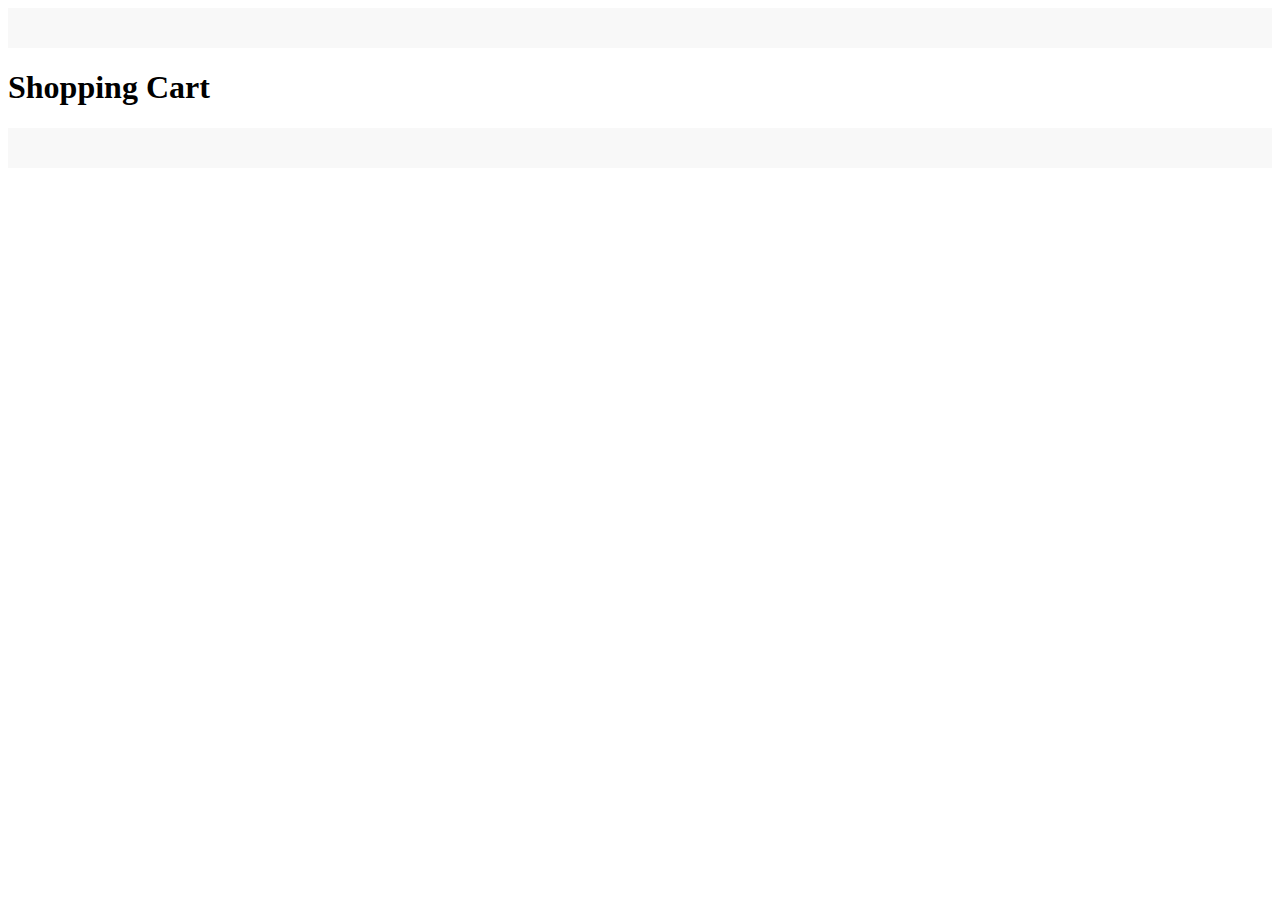
<file: cart.html>
<!DOCTYPE html>
<html>
<head>
  <title>Shopping Cart</title>
  <link rel="stylesheet" type="text/css" href="css.css">
</head>
<body>
  <header>
    <!-- Navigation bar -->
  </header>

  <main>
    <h1>Shopping Cart</h1>
    <!-- Add cart items and total price here -->
  </main>

  <footer>
    <!-- Add footer content here -->
  </footer>
</body>
</html>
</file>
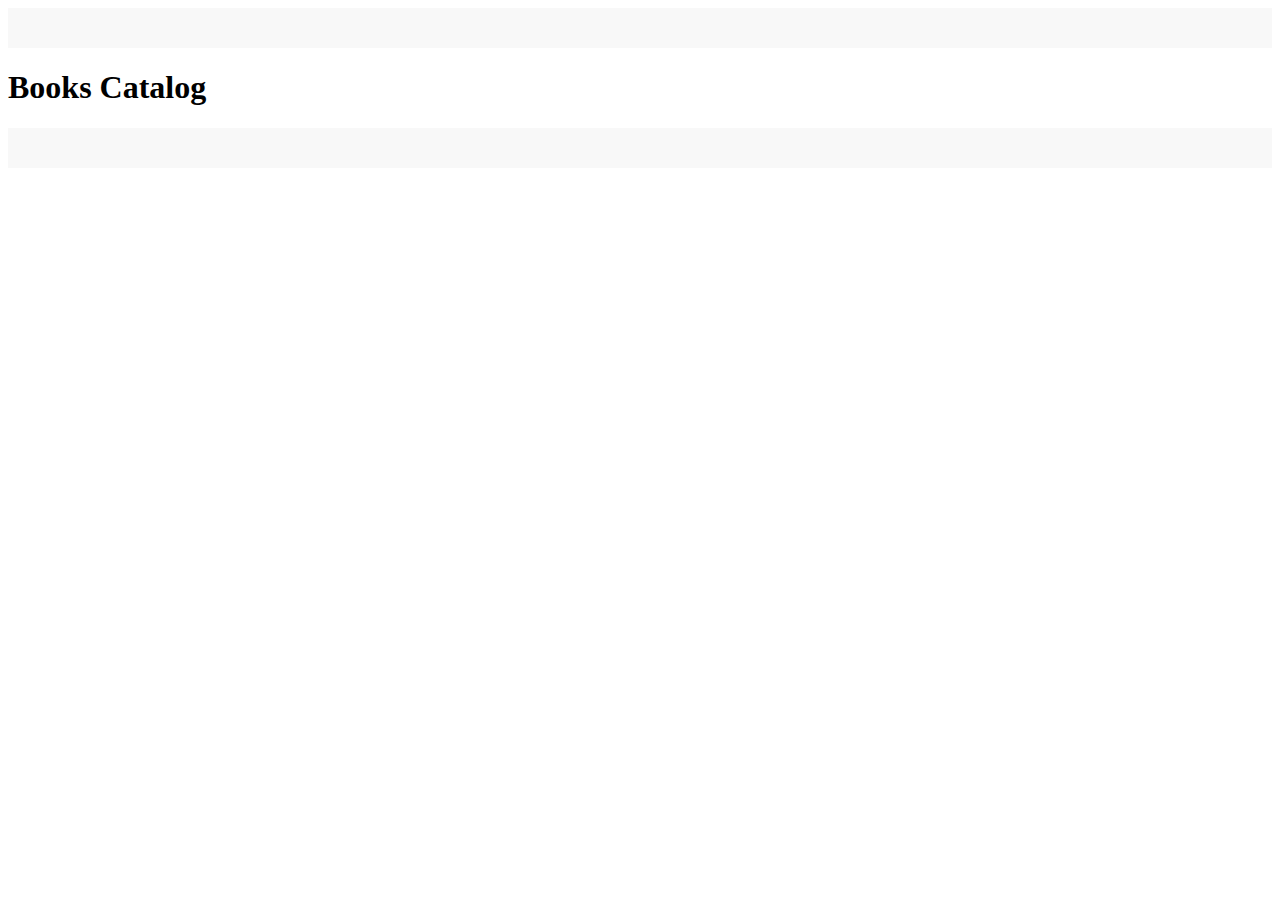
<file: catalog.html>
<!DOCTYPE html>
<html>
<head>
  <title>Books Catalog</title>
  <link rel="stylesheet" type="text/css" href="css.css">
</head>
<body>
  <header>
    <!-- Navigation bar -->
  </header>

  <main>
    <h1>Books Catalog</h1>
    <!-- Add book listings or categories here -->
  </main>

  <footer>
    <!-- Add footer content here -->
  </footer>
</body>
</html>
</file>
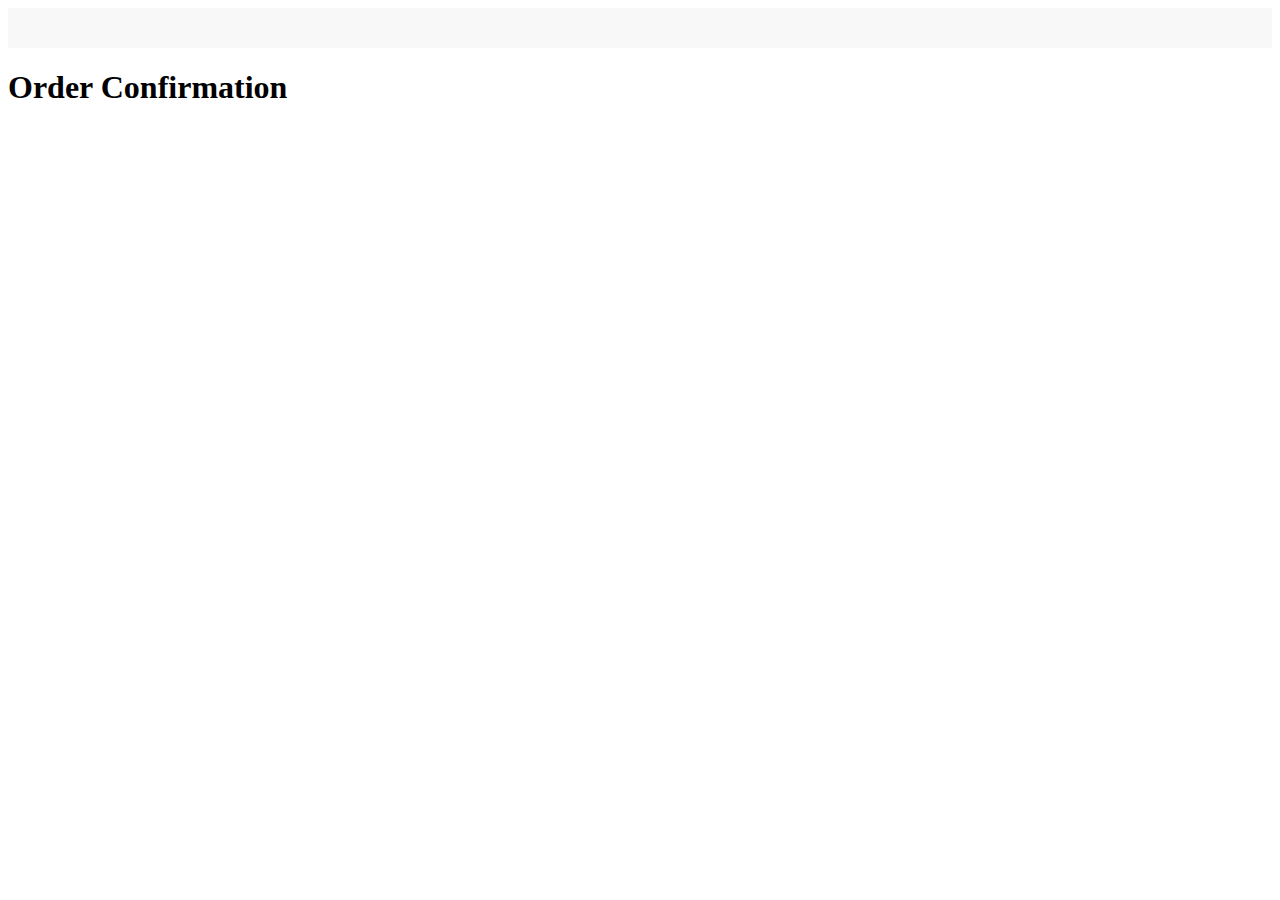
<file: confirmation.html>
<!DOCTYPE html>
<html>
<head>
  <title>Order Confirmation</title>
  <link rel="stylesheet" type="text/css" href="css.css">
</head>
<body>
  <header>
    <!-- Navigation bar -->
  </header>

  <main>
    <h1>Order Confirmation</h1>
    <!-- Add order details and confirmation messageHere's the continuation of the Order Confirmation Page:

```html
</main>

<footer>
  <!-- Add footer content here -->
</footer>
</body>
</html>
</file>
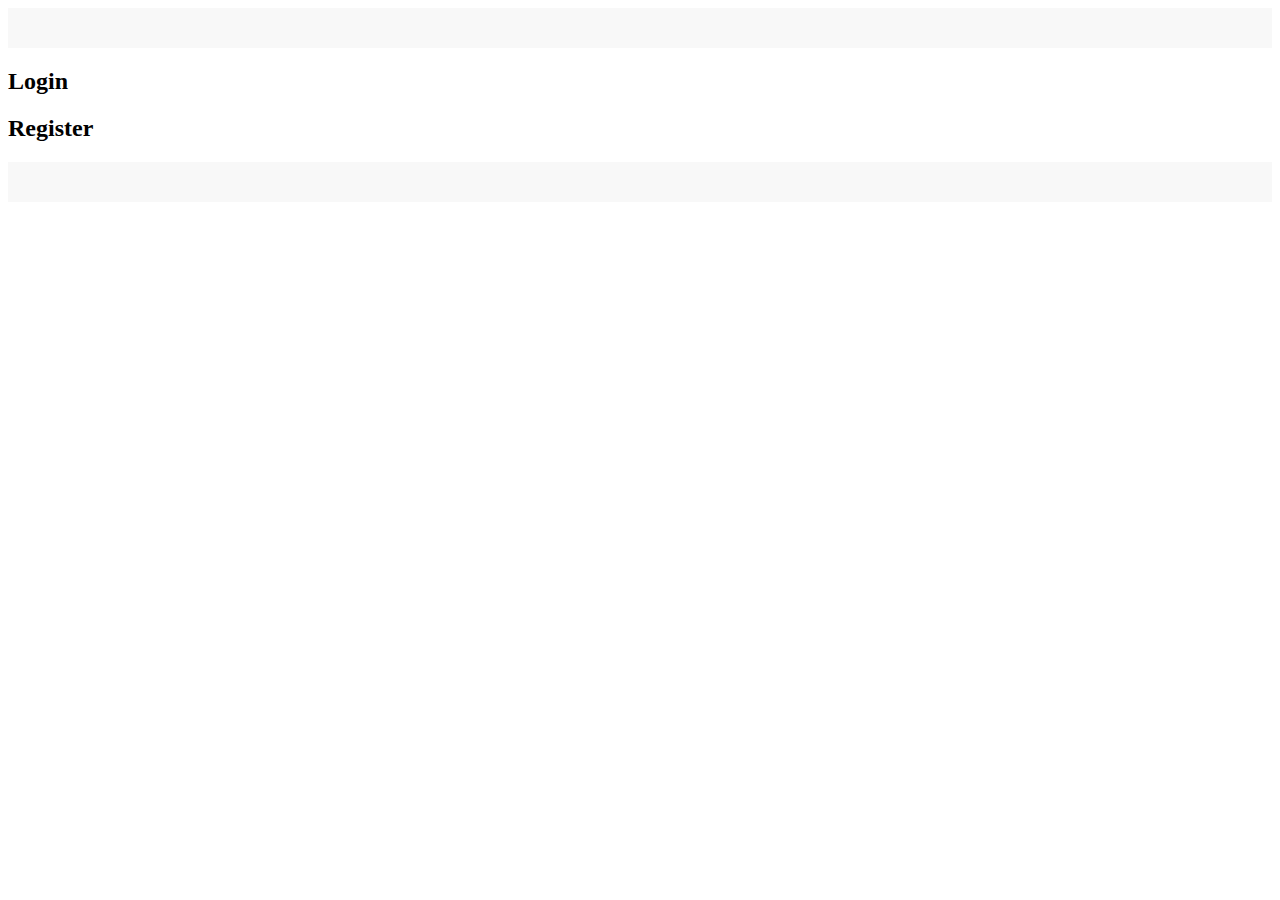
<file: login.html>
<!DOCTYPE html>
<html>
<head>
  <title>Login or Register</title>
  <link rel="stylesheet" type="text/css" href="css.css">
</head>
<body>
  <header>
    <!-- Navigation bar -->
  </header>

  <main>
    <section class="login-section">
      <h2>Login</h2>
      <!-- Add login form here -->
    </section>

    <section class="register-section">
      <h2>Register</h2>
      <!-- Add registration form here -->
    </section>
  </main>

  <footer>
    <!-- Add footer content here -->
  </footer>
</body>
</html>
</file>
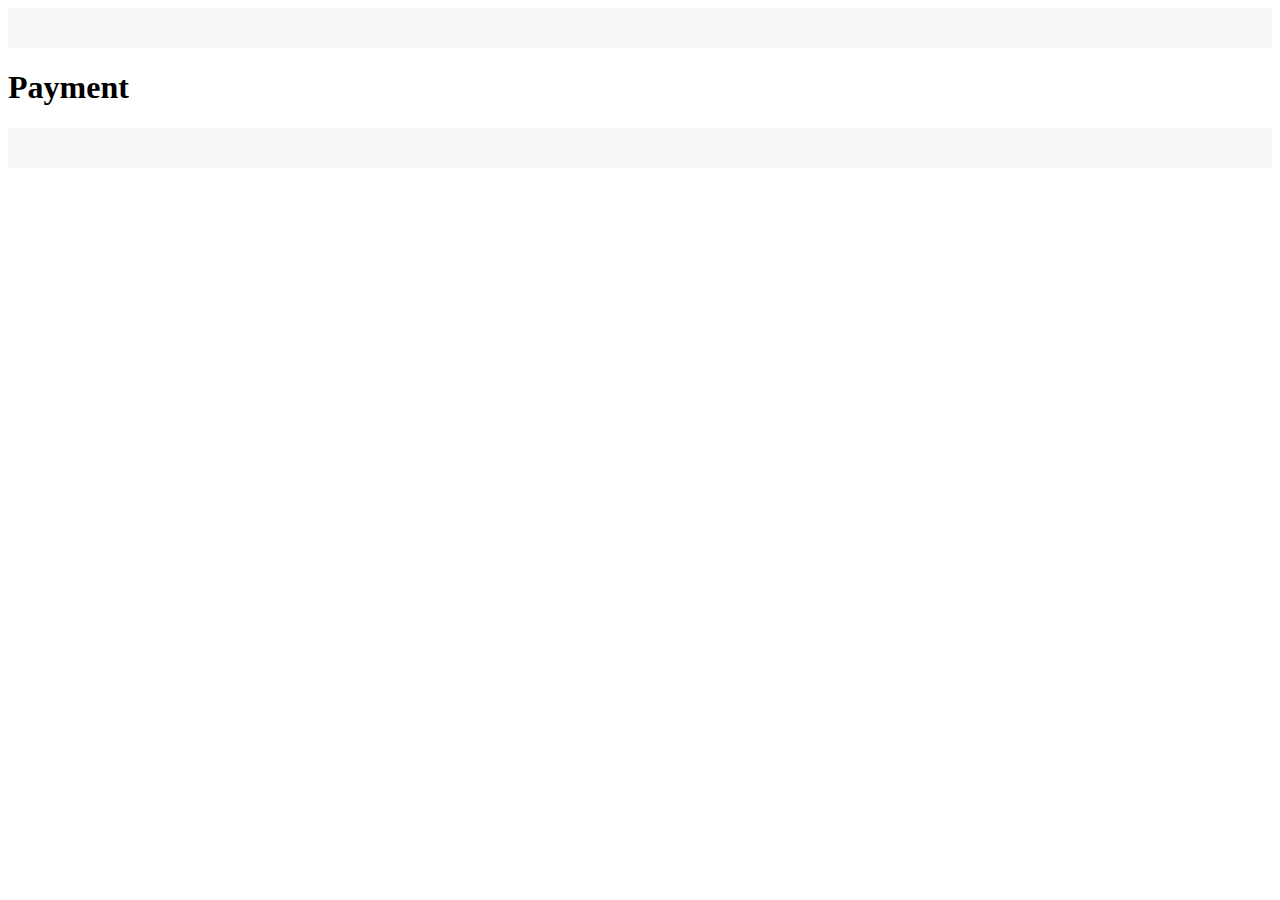
<file: payment.html>
<!DOCTYPE html>
<html>
<head>
  <title>Payment</title>
  <link rel="stylesheet" type="text/css" href="css.css">
</head>
<body>
  <header>
    <!-- Navigation bar -->
  </header>

  <main>
    <h1>Payment</h1>
    <!-- Add credit card payment form here -->
  </main>

  <footer>
    <!-- Add footer content here -->
  </footer>
</body>
</html>
</file>
<file: css.css>
/* Example styles for the Online Book Store */

/* Header */
header {
    background-color: #f8f8f8;
    padding: 20px;
  }
  
  header nav {
    display: flex;
    align-items: center;
  }
  
  header nav img {
    height: 40px;
    margin-right: 20px;
  }
  
  header nav ul {
    list-style: none;
  }
  
  header nav ul li {
    display: inline-block;
    margin-right: 10px;
  }
  
  header nav ul li a {
    text-decoration: none;
    color: #333;
  }
  
  /* Hero Section */
  .hero-section {
    background-image: url('hero-background.jpg');
    background-size: cover;
    background-position: center;
    color: #fff;
    padding: 100px;
    text-align: center;
  }
  
  .hero-section h1 {
    font-size: 48px;
    margin-bottom: 20px;
  }
  
  .hero-section p {
    font-size: 18px;
    margin-bottom: 40px;
  }
  
  .hero-section .btn {
    display: inline-block;
    background-color: #333;
    color: #fff;
    padding: 10px 20px;
    border-radius: 5px;
    text-decoration: none;
  }
  
  /* Featured Section */
  .featured-section {
    padding: 50px;
    text-align: center;
  }
  
  .featured-section h2 {
    font-size: 36px;
    margin-bottom: 30px;
  }
  
  /* Footer */
  footer {
    background-color: #f8f8f8;
    padding: 20px;
    text-align: center;
  }

  .card-container {
    display: flex;
    flex-wrap: wrap;
    justify-content: space-between;
    max-width: 960px; /* Adjust this value as needed */
    margin: 0 auto;
  }
  
  .card {
    box-shadow: 0 4px 8px 0 rgba(0, 0, 0, 0.2);
    flex-basis: calc(33.33% - 20px); /* Adjust this value to set the width of each card */
    margin: auto;
    text-align: center;
    font-family: arial;
  }
  
  .price {
    color: grey;
    font-size: 22px;
  }
  
  .card button {
    border: none;
    outline: 0;
    padding: 12px;
    color: white;
    background-color: #000;
    text-align: center;
    cursor: pointer;
    width: 100%;
    font-size: 18px;
  }
  
  .card button:hover {
    opacity: 0.7;
  }
</file>
